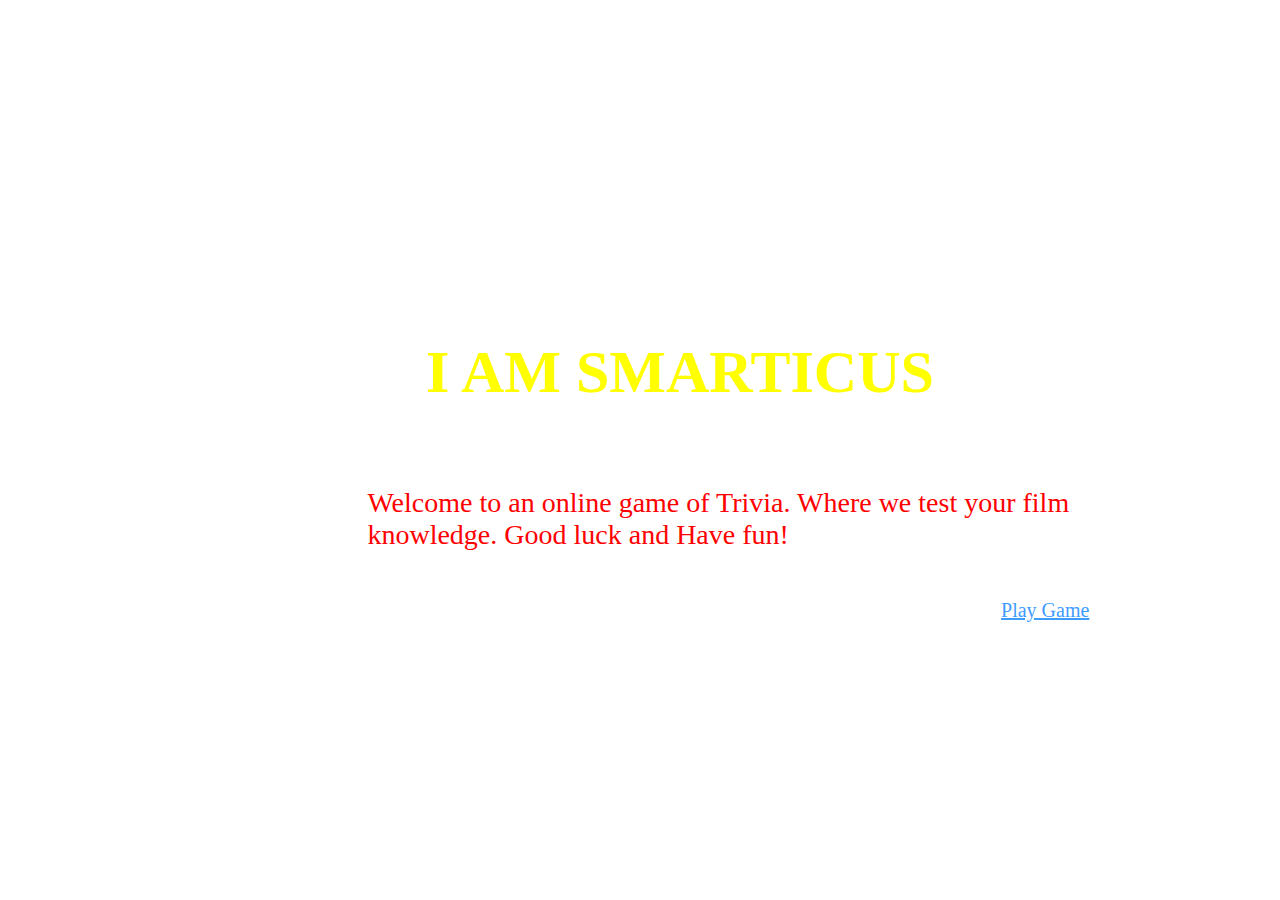
<file: index.html>
<!DOCTYPE html>
<html lang="en">
<head>
    <meta charset="UTF-8">
    <meta name="viewport" content="width=device-width, initial-scale=1.0">
    <meta http-equiv="X-UA-Compatible" content="IE=edge">
    <link href="style.css" rel="stylesheet">
    <script defer src="script.js"></script>
    <title>I Am Smarticus</title>
</head>
<body class="home">
    <header id="showcase">
        <h1>I AM SMARTICUS</h1>
    <p>Welcome to an online game of Trivia. Where we test your film knowledge. Good luck and Have fun! </p>
    <a href="game_index.html" class="button">Play Game</a>
</header>

</body>
</html>
</file>
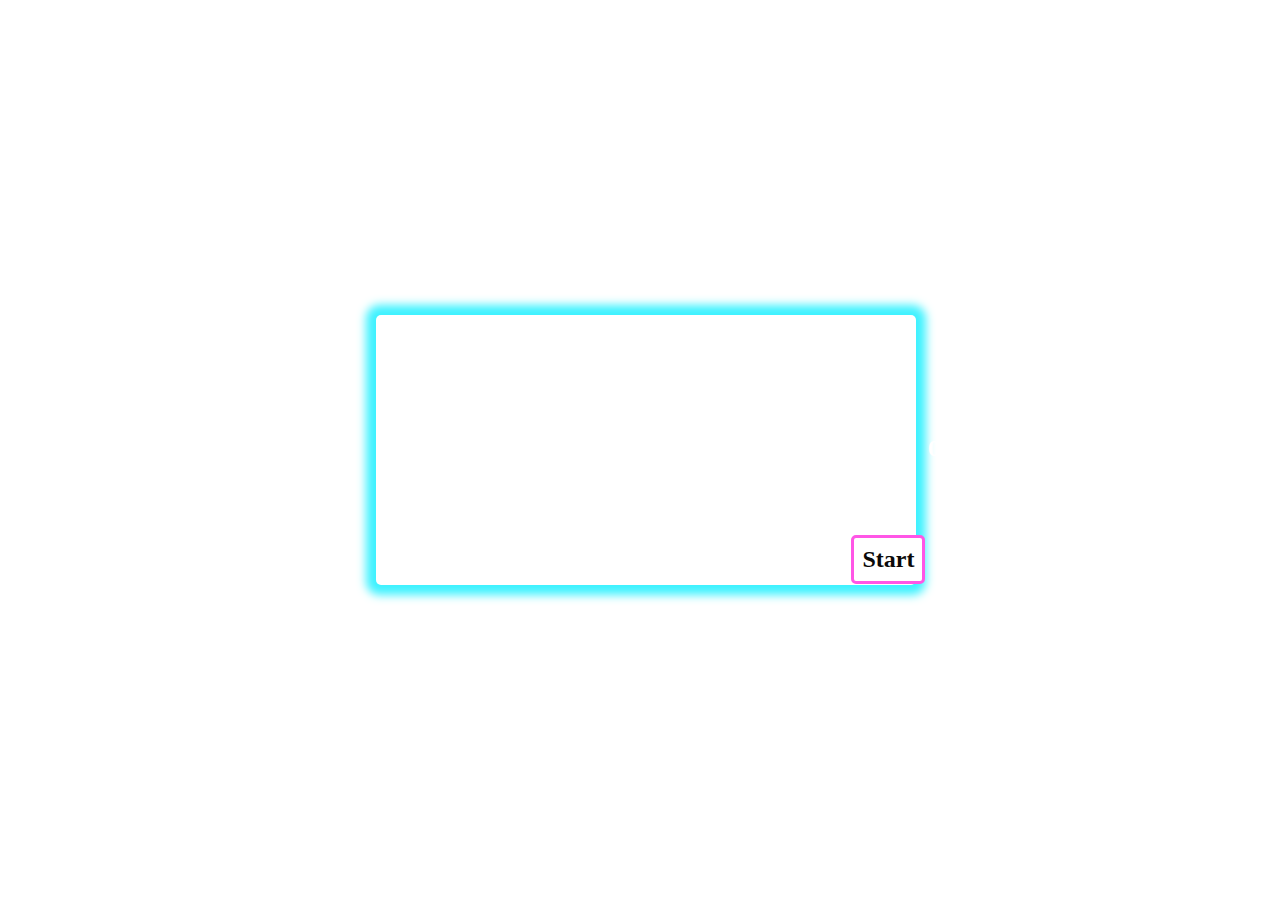
<file: Game index.html>
<!DOCTYPE html>
<html lang="en">
<head>
    <meta charset="UTF-8">
    <meta name="viewport" content="width=device-width, initial-scale=1.0">
    <meta http-equiv="X-UA-Compatible" content="IE=edge">
    <link href="style.css" rel="stylesheet">
    <script defer src="script.js"></script>
    <title>Trivia</title>
</head>
<body>
    <h2 id="countdown">01:00</h2>
    <div class="container">
    <div id="question-container" class="hide">
        <div id="question">Question</div>
        <div id="answer-buttons" class="btn-grid">
            <button class="btn">Answer 1</button>
            <button class="btn">Answer 2</button>
            <button class="btn">Answer 3</button>
            <button class="btn">Answer 4</button>
        </div>
    </div>
    <div class="controls">
        <button id="start-btn" class="start-btn btn">Start</button>
        <button id="next-btn" class="next-btn btn hide">Next</button>
    </div>
    </div>
</body>
</html>
</file>
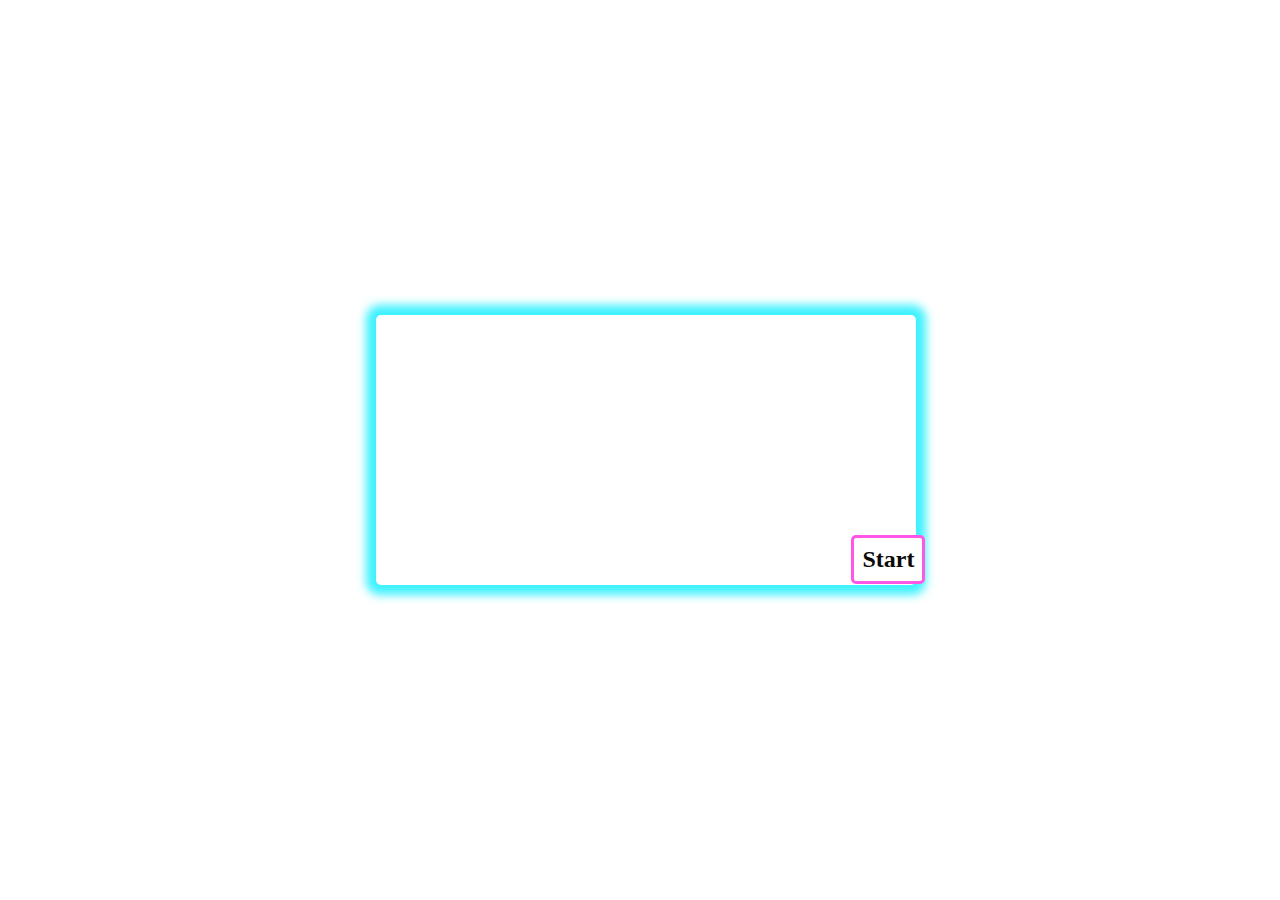
<file: game_index.html>
<!DOCTYPE html>
<html lang="en">
<head>
    <meta charset="UTF-8">
    <meta name="viewport" content="width=device-width, initial-scale=1.0">
    <meta http-equiv="X-UA-Compatible" content="IE=edge">
    <link href="style.css" rel="stylesheet">
    <script defer src="script.js"></script>
    <title>Trivia</title>
</head>
<body class="game">
    <div id="message"></div>
    <div class="container">
    <div id="question-container" class="hide">
        <div id="question">Question</div>
        <div id="answer-buttons" class="btn-grid">
            <button class="btn">Answer 1</button>
            <button class="btn">Answer 2</button>
            <button class="btn">Answer 3</button>
            <button class="btn">Answer 4</button>
        </div>
    </div>
    <div class="controls">
        <button id="start-btn" class="start-btn btn">Start</button>
        <button id="next-btn" class="next-btn btn hide">Next</button>
    </div>
    </div>
</body>
</html>
</file>
<file: style.css>
*, *::before, *::after {
    box-sizing: border-box;
    font-family: chalkduster, fantasy;
}

body {

        padding: 0;
        margin: 0;
        display: flex;
        width: 100vw;
        height: 100vh;
        justify-content: center;
        align-items: center;
}

.game {
        padding: 0;
        margin: 0;
        display: flex;
        width: 100vw;
        height: 100vh;
        justify-content: center;
        align-items: center;
        background: url(https://media.istockphoto.com/vectors/vector-realistic-isolated-neon-sign-of-quiz-frame-for-template-and-vector-id1137974473?k=20&m=1137974473&s=170667a&w=0&h=xSwXYPNZXUumd_pTHsfFgsVT041zng2QNqFYiXneJRc=) no-repeat center center fixed; 
        background-size: cover;
}

.home {
    

        padding: 0;
        margin: 0;
        display: flex;
        width: 100vw;
        height: 100vh;
        justify-content: center;
        align-items: center;
        background: url(https://t3.ftcdn.net/jpg/02/45/27/34/360_F_245273409_YN37kDrZnrJuWngeNxyMv40clm3GwbmL.jpg) no-repeat center center fixed; 
        background-size: cover;
    
}


 .container {
         width: 60vh;
         height: 30vh;
         border-radius: 5px;
         padding: 20px;
         margin-left: 1%;
         box-shadow: 0 0 10px 10px;
         color:rgb(62, 242, 255)
 }

.btn-grid {
         display: grid;
         grid-template-columns: repeat(2,auto);
         gap: 10px;
         margin: 20px 0;
}

.btn {
         border: 3px solid rgb(255, 86, 230);
         background-color: white;
         border-radius: 5px;
         padding: 8x;
         margin-left: 8%;
         font-family: fantasy;
         font-size: 30px;
         margin-top: 6%;
         color: rgb(10, 9, 9);
}

.btn:hover {
    border-color: rgb(183, 0, 255);
    border-radius: 20px;
}

.start-btn {
         font-size: 1.5rem;
         font-weight: bold;
         padding: 8px;
         margin-left: 91%;
         margin-top: 40%;
}


.next-btn {
         font-size: 1.5rem;
         font-weight: bold;
         padding: 8px;
         margin-left: 91%;
         margin-top: 20%;
}


h2 {
         color: rgb(255, 255, 255);
         height: 30px;
         width: 60px;
         position: absolute;
         padding-left: 45%;

}

h1 {
    color: yellow;

         font-family: cursive;
         font-size: 60px;
         padding: 20px;
         margin-left: 30%;
   
}

p {
         color: red;
         font-family: fantasy;
         font-size: 28px;
         padding: 20px;
         margin-left: 25%;
}

a {
         color: rgb(63, 156, 255);
         font-size: 20px;
         margin-left: 80%;
         padding: 10px;
  }


  #question-container {
 
         color: rgb(96, 255, 48);
         font-size: 32px;
         margin-right: 18%;
         margin: 5%;

}


.correct-answer {
    background-color: green;
}

.wrong-answer {
    background-color: red;
}

#message {
    color: white;
}


.btn.correct {
    --hue: var(--hue-correct);
}

.btn.wrong {
    --hue: var(--hue-wrong);
}

.hide {
    display: none;
}


body.correct {
    --hue: var(--hue-correct);
}
body.wrong {
    --hue: var(--hue-wrong);
}
</file>
